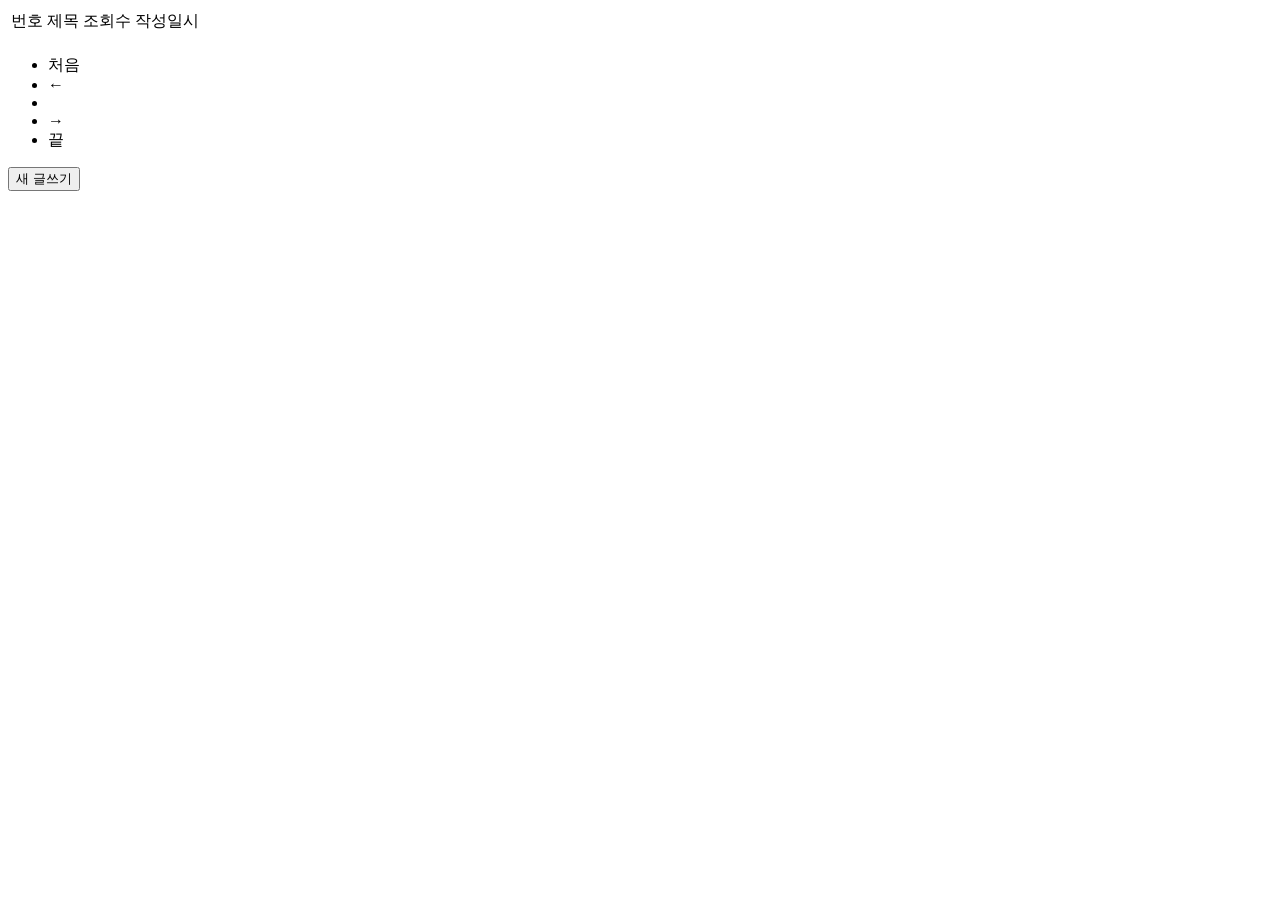
<file: src/main/resources/templates/board.html>
<!DOCTYPE html>
<html lang="en">
<head>
    <meta charset="UTF-8">
    <title>게시판</title>
</head>
<style>
    .layout {
        width: 500px;
        margin: 40px auto 0;
    }

    .layout > input {
        width: 100%;
        box-sizing: border-box;
    }

    .layout > textarea {
        width: 100%;
        margin-top: 10px;
        min-height: 300px;
    }
    .clickable {
        cursor: pointer;
    }
</style>
<body>
<div class="" th:object="${page}">

    <table>
        <thead>
        <tr>
            <td>번호</td>
            <td>제목</td>
            <td>조회수</td>
            <td>작성일시</td>
        </tr>
        </thead>
        <tbody>
        <tr class="clickable" th:each="post: ${page}" th:onClick="'location.href=\''+@{'/post/'+${post.id}}+'\''">
            <td><span th:text="${post.id}"></span></td>
            <td><span th:text="${post.title}"></span></td>
            <td><span th:text="${post.hits}"></span></td>
            <td><span th:text="${#dates.format(post.createdAt, 'yyyy-MM-dd HH:mm:ss')}"></span></td>
        </tr>

        </tbody>
    </table>
    <!-- 페이징 영역 시작 -->
    <div class="text-xs-center">
        <ul class="pagination justify-content-center">
            <!--       이전 -->
            <li class="page-item" th:unless="${page.first}"><a class="page-link" th:href="@{''(id=${post.id}, page=1)}">처음</a>
            </li>
            <li class="page-item" th:unless="${page.first}"><a class="page-link"
                                                               th:href="@{''(id=${post.id}, page=${page.number-1})}">&larr;</a>
            </li>
            <!--       페이지 그룹 -->
            <li class='page-item' th:classappend="${this == page.number +1} ? 'disabled'"
                th:each="this: ${#numbers.sequence(startBlockPage, endBlockPage)}">
                <a class="page-link" th:href="@{''(page=${this})}" th:text='${this}'></a></li>
            <!--       다음 -->
            <li class="page-item" th:unless="${page.last}"><a class="page-link"
                                                              th:href="@{''(page=${page.number+2})}">&rarr;</a>
            </li>
            <li class="page-item" th:unless="${page.last}"><a class="page-link"
                                                              th:href="@{''(page=${page.totalPages})}">끝</a>
            </li>
        </ul>
    </div>
    <!-- 페이징 영역 끝 -->
</div>
<button>새 글쓰기</button>

</body>
</html>
</file>
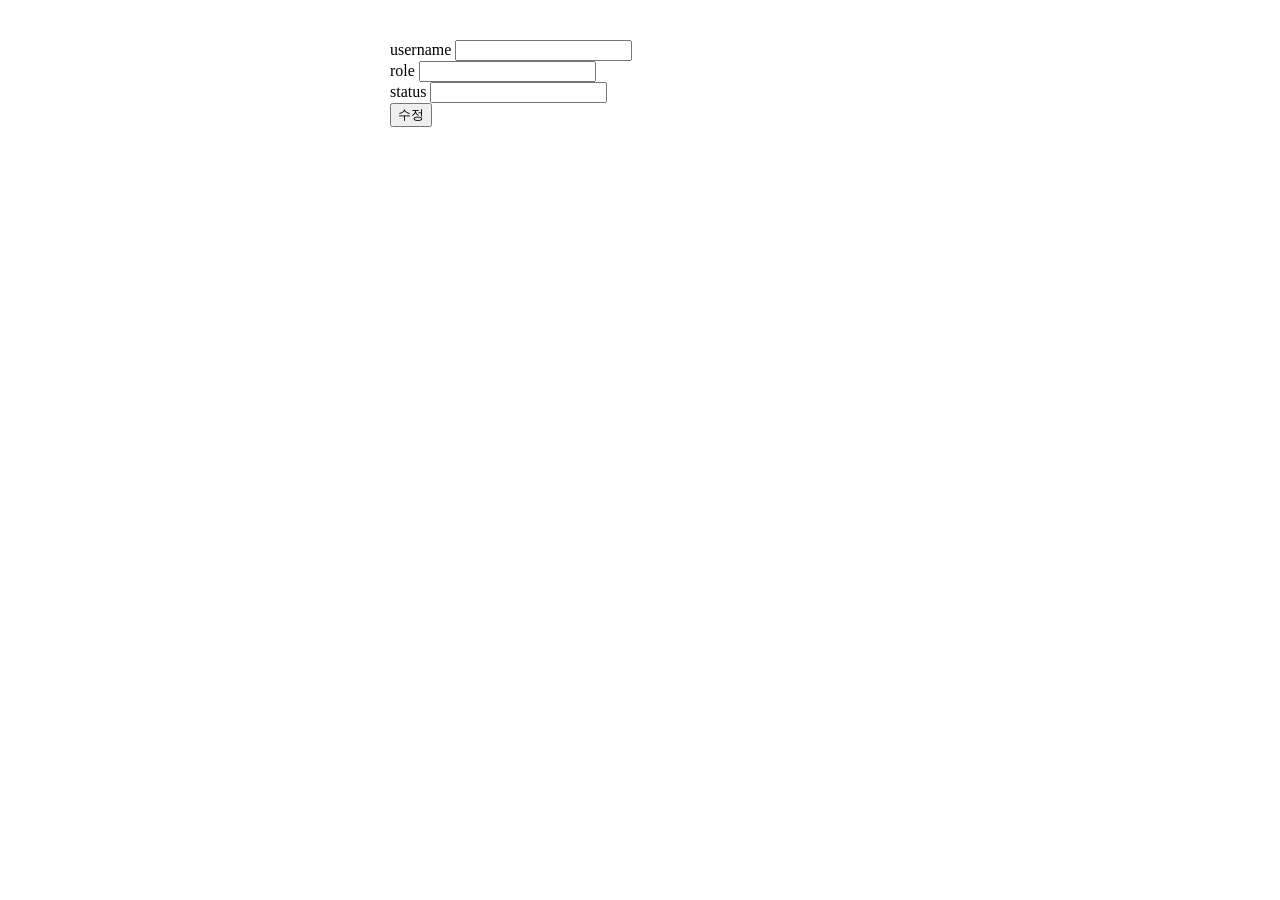
<file: src/main/resources/templates/myinfo.html>
<!DOCTYPE html>
<html lang="en">
<head>
    <meta charset="UTF-8">
    <title>내 정보</title>
</head>
<style>
    .layout {
        width: 500px;
        margin: 40px auto 0;
    }

    .layout > input {
        width: 100%;
        box-sizing: border-box;
    }

    .layout > textarea {
        width: 100%;
        margin-top: 10px;
        min-height: 300px;
    }
</style>
<body>
<form class="layout" th:object="${user}">
    <div>
        <label>
            username
            <input th:field="*{username}">
        </label>
    </div>
    <div>
        <label>
            role
            <input th:field="*{role}">
        </label>
    </div>
    <div>
        <label>
            status
            <input th:field="*{status}">
        </label>
    </div>
    <button type="submit">수정</button>
</form>

</body>
</html>
</file>
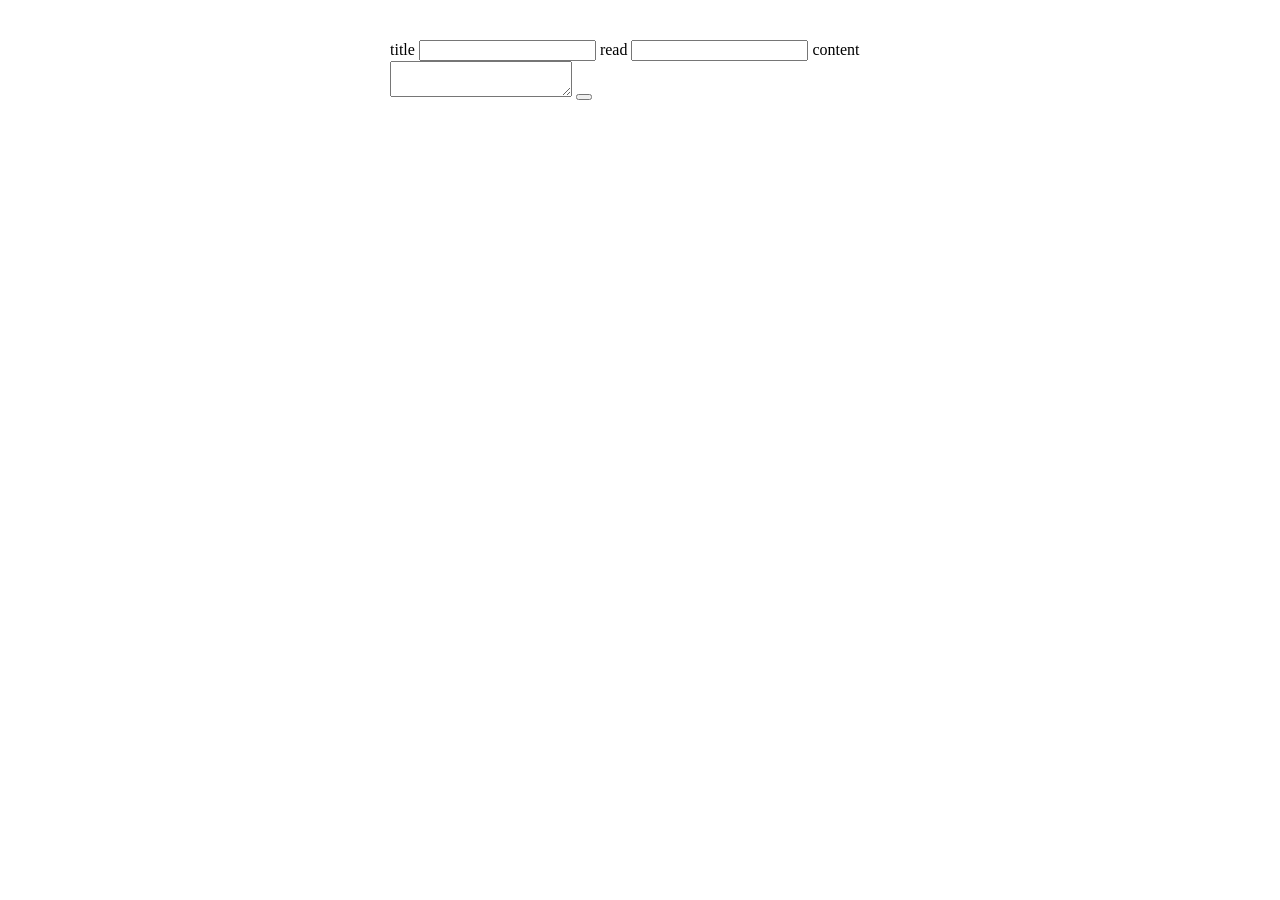
<file: src/main/resources/templates/post.html>
<!DOCTYPE html>
<html lang="en">
<head>
    <meta charset="UTF-8">
    <title>새 게시글</title>
</head>
<style>
    .layout {
        width: 500px;
        margin: 40px auto 0;
    }

    .layout > input {
        width: 100%;
        box-sizing: border-box;
    }

    .layout > textarea {
        width: 100%;
        margin-top: 10px;
        min-height: 300px;
    }
</style>
<body>
<form class="layout" th:object="${post}">

        <label>
            title
            <input id="boardTitle" th:field="*{title}" type="text">
        </label>
        <label>
            read
            <input th:field="*{hits}" type="number">
        </label>

        <label>
            content
            <textarea th:field="*{content}"></textarea>
        </label>

    <button type="submit"></button>
</form>

</body>
</html>
</file>
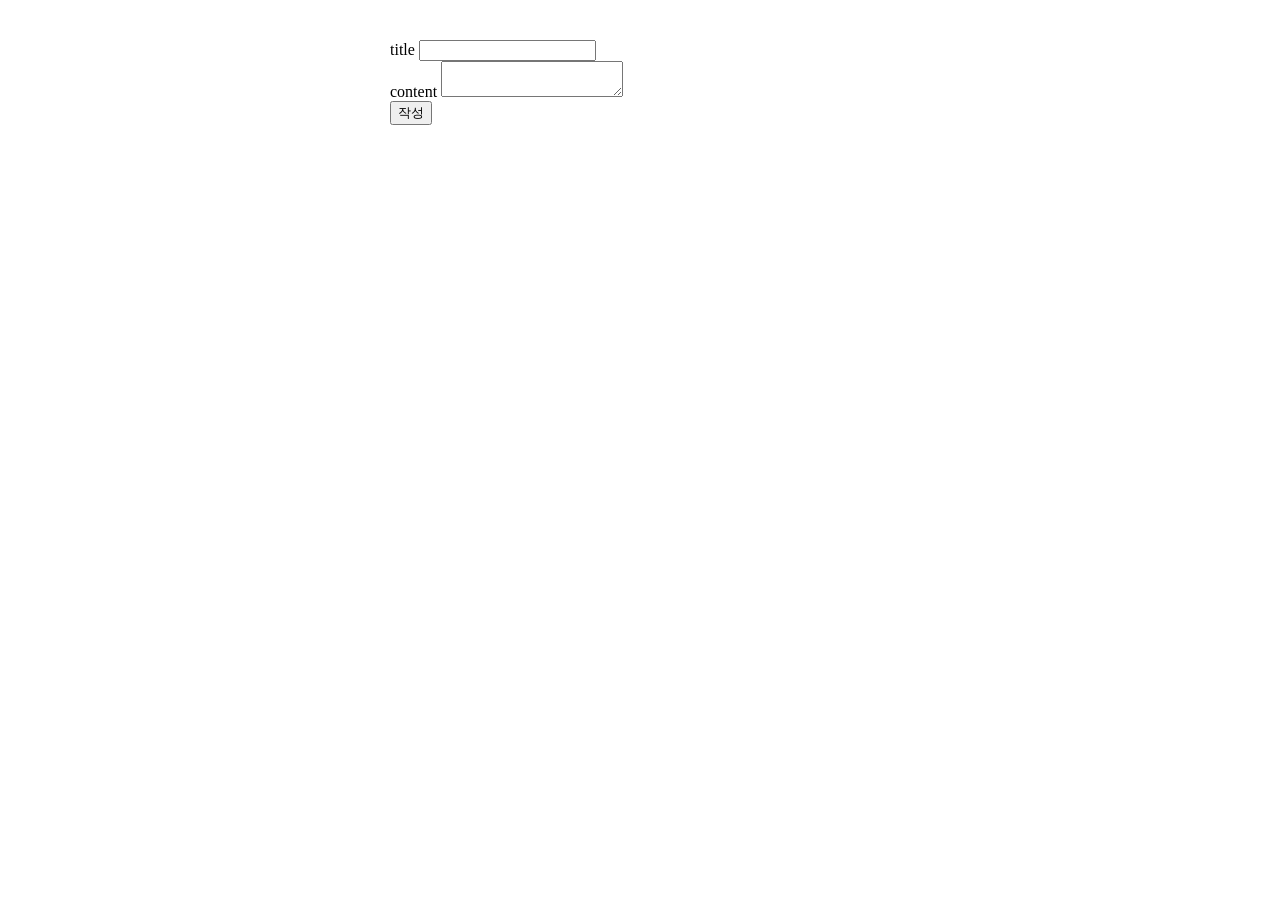
<file: src/main/resources/templates/write.html>
<!DOCTYPE html>
<html lang="en">
<head>
    <meta charset="UTF-8">
    <title>새 게시글</title>
</head>
<style>
    .layout {
        width: 500px;
        margin: 40px auto 0;
    }

    .layout > input {
        width: 100%;
        box-sizing: border-box;
    }

    .layout > textarea {
        width: 100%;
        margin-top: 10px;
        min-height: 300px;
    }
</style>
<body>
<form class="layout" method="post" th:action="@{/post/save}" th:object="${post}">
    <input th:name="${_csrf.parameterName}" th:value="${_csrf.token}" type="hidden">
    <div>
        <label>
            title
            <input th:field="*{title}" type="text">
        </label>
    </div>
    <div>
        <label>
            content
            <textarea th:field="*{content}"></textarea>
        </label>
    </div>
    <button type="submit">작성</button>
</form>

</body>
</html>
</file>
